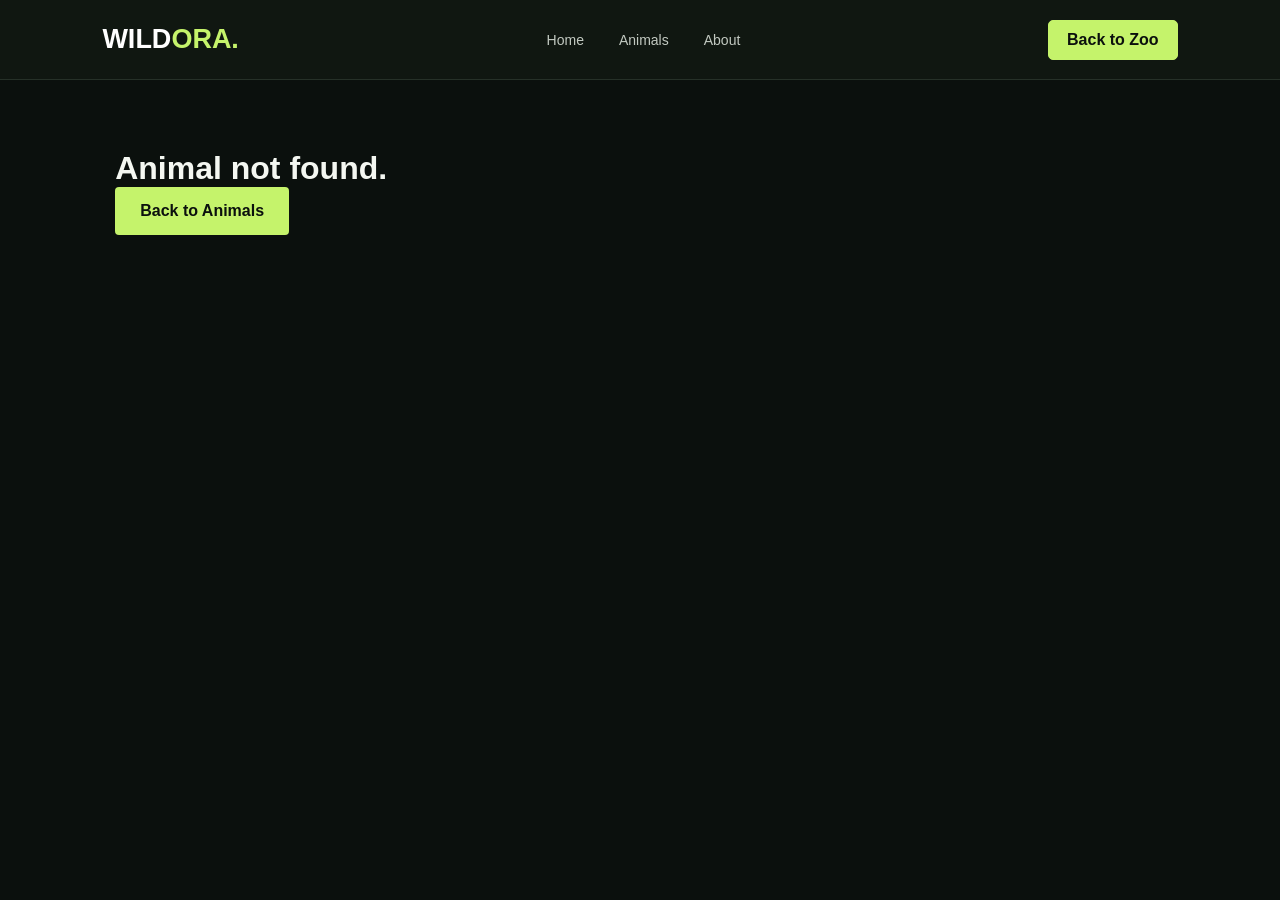
<file: explore.html>
<!DOCTYPE html>
<html lang="en">
<head>
    <meta charset="UTF-8">
    <meta name="viewport" content="width=device-width, initial-scale=1.0">
    <title>Explore Animal | WILDORA</title>
    <link rel="stylesheet" href="style.css">
    <style>
        .explore-page {
            min-height: 85vh;
            padding: 70px 9%;
        }

        .animal-detail {
            display: grid;
            grid-template-columns: 1fr 1fr;
            gap: 50px;
            align-items: center;
        }

        .animal-detail img {
            width: 100%;
            height: 450px;
            object-fit: cover;
            border-radius: 10px;
        }

        .animal-detail h1 {
            font-size: clamp(40px, 6vw, 70px);
            margin-bottom: 20px;
        }

        .animal-detail p {
            color: #aab5aa;
            line-height: 1.8;
            margin-bottom: 20px;
        }

        .animal-facts {
            display: grid;
            grid-template-columns: 1fr 1fr;
            gap: 15px;
            margin: 25px 0;
        }

        .fact {
            background: #141b16;
            border: 1px solid #344234;
            padding: 18px;
            border-radius: 6px;
        }

        .fact span {
            color: #c5f36b;
            font-size: 11px;
            letter-spacing: 1px;
        }

        .fact h3 {
            margin-top: 8px;
            font-size: 17px;
        }

        @media(max-width: 700px) {
            .animal-detail {
                grid-template-columns: 1fr;
            }

            .animal-detail img {
                height: 300px;
            }
        }
    </style>
</head>
<body>

<header>
    <a href="index.html" class="logo">WILD<span>ORA.</span></a>
    <nav>
        <a href="index.html">Home</a>
        <a href="index.html#animals">Animals</a>
        <a href="index.html#about">About</a>
    </nav>
    <a href="index.html#animals" class="signup-btn" style="text-decoration:none">Back to Zoo</a>
</header>

<main class="explore-page">
    <div class="animal-detail">
        <img id="animalImage" src="" alt="Animal">

        <div>
            <p class="eyebrow" id="animalCategory">WILDLIFE EXPLORER</p>
            <h1 id="animalName">Animal Name</h1>
            <p id="animalDescription"></p>

            <div class="animal-facts">
                <div class="fact">
                    <span>HABITAT</span>
                    <h3 id="habitat"></h3>
                </div>

                <div class="fact">
                    <span>DIET</span>
                    <h3 id="diet"></h3>
                </div>

                <div class="fact">
                    <span>LIFESPAN</span>
                    <h3 id="lifespan"></h3>
                </div>

                <div class="fact">
                    <span>TYPE</span>
                    <h3 id="type"></h3>
                </div>
            </div>

            <a href="index.html#animals" class="main-btn">← Back to Animals</a>
        </div>
    </div>
</main>

<script>
const animals = {
    lion: {
        name: "African Lion",
        category: "MAMMAL",
        type: "Mammal",
        habitat: "Grasslands",
        diet: "Carnivore",
        lifespan: "10–14 years",
        image: "https://images.unsplash.com/photo-1546182990-dffeafbe841d?w=1000",
        description: "The African lion is a large wild cat known for its strength and social behavior. Lions live in groups called prides and are often found in African grasslands and savannas."
    },

    panda: {
        name: "Giant Panda",
        category: "MAMMAL",
        type: "Mammal",
        habitat: "Mountain forests",
        diet: "Mostly bamboo",
        lifespan: "15–20 years",
        image: "https://images.unsplash.com/photo-1564349683136-77e08dba1ef7?w=1000",
        description: "The giant panda is famous for its black-and-white fur. It lives in mountain forests and spends much of its day eating bamboo."
    },

    parrot: {
        name: "Colorful Parrot",
        category: "BIRD",
        type: "Bird",
        habitat: "Tropical forests",
        diet: "Seeds and fruits",
        lifespan: "Varies by species",
        image: "https://images.unsplash.com/photo-1552728089-57bdde30beb3?w=1000",
        description: "Parrots are intelligent birds with colorful feathers. Many species can imitate sounds and use their strong beaks to crack seeds and nuts."
    },

    iguana: {
        name: "Green Iguana",
        category: "REPTILE",
        type: "Reptile",
        habitat: "Tropical forests",
        diet: "Mostly plants",
        lifespan: "10–15 years",
        image: "https://images.unsplash.com/photo-1535591273668-578e31182c4f?w=1000",
        description: "The green iguana is a large tree-dwelling lizard. It is a good climber and usually lives in warm tropical environments."
    },

    elephant: {
        name: "Elephant",
        category: "MAMMAL",
        type: "Mammal",
        habitat: "Savannas and forests",
        diet: "Herbivore",
        lifespan: "60–70 years",
        image: "https://images.unsplash.com/photo-1557050543-4d5f4e07ef46?w=1000",
        description: "Elephants are the largest land animals. They are known for their long trunks, large ears, intelligence, and strong family connections."
    },

    bird: {
        name: "Wild Bird",
        category: "BIRD",
        type: "Bird",
        habitat: "Forests and wetlands",
        diet: "Varies by species",
        lifespan: "Varies by species",
        image: "https://images.unsplash.com/photo-1444464666168-49d633b86797?w=1000",
        description: "Wild birds live in different environments and help maintain healthy ecosystems through activities such as pollination and seed dispersal."
    }
};

const selectedAnimal = new URLSearchParams(window.location.search).get("animal");
const animal = animals[selectedAnimal];

if (animal) {
    document.title = animal.name + " | WILDORA";
    document.getElementById("animalImage").src = animal.image;
    document.getElementById("animalImage").alt = animal.name;
    document.getElementById("animalName").textContent = animal.name;
    document.getElementById("animalCategory").textContent = animal.category;
    document.getElementById("animalDescription").textContent = animal.description;
    document.getElementById("habitat").textContent = animal.habitat;
    document.getElementById("diet").textContent = animal.diet;
    document.getElementById("lifespan").textContent = animal.lifespan;
    document.getElementById("type").textContent = animal.type;
} else {
    document.querySelector(".explore-page").innerHTML =
        '<h1>Animal not found.</h1><a href="index.html#animals" class="main-btn">Back to Animals</a>';
}
</script>

</body>
</html>
</file>
<file: style.css>
* {
    margin: 0;
    padding: 0;
    box-sizing: border-box;
}

html {
    scroll-behavior: smooth;
}

body {
    background: #0b100d;
    color: #f4f7f1;
    font-family: 'DM Sans', sans-serif;
}

header {
    height: 80px;
    padding: 0 8%;
    display: flex;
    align-items: center;
    justify-content: space-between;
    background: #101711;
    position: sticky;
    top: 0;
    z-index: 10;
    border-bottom: 1px solid #263128;
}

.logo {
    font-family: 'Outfit', sans-serif;
    font-size: 27px;
    font-weight: 800;
    color: white;
    text-decoration: none;
}

.logo span, h1 span, h2 span {
    color: #c5f36b;
}

nav {
    display: flex;
    gap: 35px;
}

nav a {
    color: #c2c9c1;
    text-decoration: none;
    font-size: 14px;
}

nav a:hover {
    color: #c5f36b;
}

button {
    font-family: inherit;
    cursor: pointer;
}

.nav-actions {
    display: flex;
    gap: 10px;
}

.login-btn, .signup-btn, .logout-btn {
    padding: 10px 18px;
    border-radius: 5px;
    border: 1px solid #c5f36b;
    background: transparent;
    color: white;
}

.signup-btn, .logout-btn {
    background: #c5f36b;
    color: #0b100d;
    font-weight: 700;
}

.hero {
    min-height: 650px;
    padding: 130px 10%;
    display: flex;
    align-items: center;
    position: relative;
    background:
        linear-gradient(90deg, rgba(5,12,7,.95), rgba(5,12,7,.4)),
        url('https://images.unsplash.com/photo-1516026672322-bc52d61a55d5?w=1800') center/cover;
}

.hero-content {
    max-width: 650px;
}

.eyebrow {
    color: #c5f36b;
    font-size: 11px;
    font-weight: 700;
    letter-spacing: 3px;
    margin-bottom: 18px;
}

h1, h2, h3 {
    font-family: 'Outfit', sans-serif;
}

.hero h1 {
    font-size: clamp(50px, 7vw, 90px);
    line-height: .98;
    margin-bottom: 25px;
}

.hero-description {
    max-width: 470px;
    color: #c1c9c0;
    line-height: 1.8;
    margin-bottom: 30px;
}

.main-btn {
    display: inline-block;
    background: #c5f36b;
    color: #0b100d;
    border: none;
    padding: 15px 25px;
    border-radius: 4px;
    font-weight: 700;
    text-decoration: none;
}

.hero-bottom {
    position: absolute;
    bottom: 30px;
    right: 8%;
    color: #c5f36b;
    font-size: 11px;
    letter-spacing: 2px;
}

.animals-section {
    padding: 100px 8%;
}

.section-heading {
    display: flex;
    justify-content: space-between;
    align-items: end;
    gap: 25px;
    margin-bottom: 35px;
}

.section-heading h2, .about-section h2, .account-section h2 {
    font-size: clamp(35px, 5vw, 55px);
}

.section-heading > p {
    max-width: 300px;
    color: #9aa69b;
    line-height: 1.7;
}

.filters {
    display: flex;
    gap: 12px;
    flex-wrap: wrap;
    margin-bottom: 30px;
}

.filter {
    padding: 10px 18px;
    background: transparent;
    color: #b8c0b7;
    border: 1px solid #354237;
    border-radius: 30px;
}

.filter.active, .filter:hover {
    background: #c5f36b;
    color: #0b100d;
    border-color: #c5f36b;
}

.animal-grid {
    display: grid;
    grid-template-columns: repeat(3, 1fr);
    gap: 22px;
}

.animal-card {
    background: #141b16;
    border: 1px solid #263128;
    border-radius: 8px;
    overflow: hidden;
    transition: .3s;
}

.animal-card:hover {
    transform: translateY(-7px);
}

.animal-card img {
    width: 100%;
    height: 230px;
    object-fit: cover;
}

.animal-info {
    padding: 22px;
}

.animal-info span {
    color: #c5f36b;
    font-size: 10px;
    letter-spacing: 2px;
}

.animal-info h3 {
    font-size: 24px;
    margin: 10px 0;
}

.animal-info p {
    color: #9aa69b;
    font-size: 13px;
    line-height: 1.7;
    min-height: 45px;
}

.favorite-btn {
    background: transparent;
    color: #c5f36b;
    border: 1px solid #526344;
    padding: 10px 13px;
    margin-top: 18px;
    border-radius: 4px;
}

.favorite-btn.saved {
    background: #c5f36b;
    color: #0b100d;
}

.about-section {
    padding: 100px 10%;
    background: #141b16;
    display: flex;
    justify-content: space-between;
    align-items: center;
    gap: 50px;
}

.about-section > p {
    max-width: 470px;
    color: #aab5aa;
    line-height: 1.9;
}

.account-section {
    padding: 80px 10%;
}

.account-section > p {
    color: #9aa69b;
    margin: 15px 0 35px;
}

.account-section h3 {
    margin-bottom: 15px;
}

#favoriteList {
    color: #c5f36b;
}

footer {
    padding: 45px 8%;
    display: flex;
    justify-content: space-between;
    align-items: center;
    flex-wrap: wrap;
    gap: 20px;
    border-top: 1px solid #263128;
}

footer p, footer small {
    color: #9aa69b;
    font-size: 13px;
}

.modal {
    position: fixed;
    inset: 0;
    background: rgba(0,0,0,.8);
    display: none;
    align-items: center;
    justify-content: center;
    z-index: 20;
    padding: 20px;
}

.modal.show {
    display: flex;
}

.modal-box {
    background: #141b16;
    border: 1px solid #344234;
    width: 100%;
    max-width: 420px;
    padding: 35px;
    border-radius: 10px;
    position: relative;
}

.modal-box h2 {
    font-size: 35px;
    margin-bottom: 25px;
}

.modal-box form {
    display: flex;
    flex-direction: column;
    gap: 14px;
}

.modal-box input {
    width: 100%;
    padding: 14px;
    background: #0b100d;
    border: 1px solid #344234;
    border-radius: 5px;
    color: white;
    outline: none;
}

.modal-box input:focus {
    border-color: #c5f36b;
}

.modal-box .main-btn {
    width: 100%;
}

.close {
    position: absolute;
    right: 20px;
    top: 15px;
    background: none;
    color: white;
    border: none;
    font-size: 28px;
}

.switch-text {
    color: #9aa69b;
    font-size: 13px;
    margin-top: 20px;
}

.switch-text a {
    color: #c5f36b;
}

.hidden {
    display: none !important;
}

@media (max-width: 850px) {
    header {
        padding: 0 5%;
    }

    nav {
        gap: 15px;
    }

    .animal-grid {
        grid-template-columns: repeat(2, 1fr);
    }

    .about-section {
        flex-direction: column;
        align-items: flex-start;
    }
}

@media (max-width: 600px) {
    header {
        height: auto;
        padding: 18px 5%;
        flex-wrap: wrap;
        gap: 15px;
    }

    nav {
        order: 3;
        width: 100%;
        justify-content: space-between;
    }

    .nav-actions {
        gap: 5px;
    }

    .nav-actions button {
        padding: 8px 10px;
        font-size: 12px;
    }

    .hero {
        min-height: 570px;
        padding: 100px 7%;
    }

    .animals-section {
        padding: 70px 6%;
    }

    .section-heading {
        flex-direction: column;
        align-items: flex-start;
    }

    .animal-grid {
        grid-template-columns: 1fr;
    }

    footer {
        flex-direction: column;
        align-items: flex-start;
    }
}







.explore-btn {
    display: inline-block;
    margin-top: 18px;
    padding: 10px 14px;
    background: #c5f36b;
    color: #0b100d;
    text-decoration: none;
    font-size: 13px;
    font-weight: 700;
    border-radius: 4px;
    transition: .3s;
}

.explore-btn:hover {
    background: white;
    transform: translateY(-3px);
}
</file>
